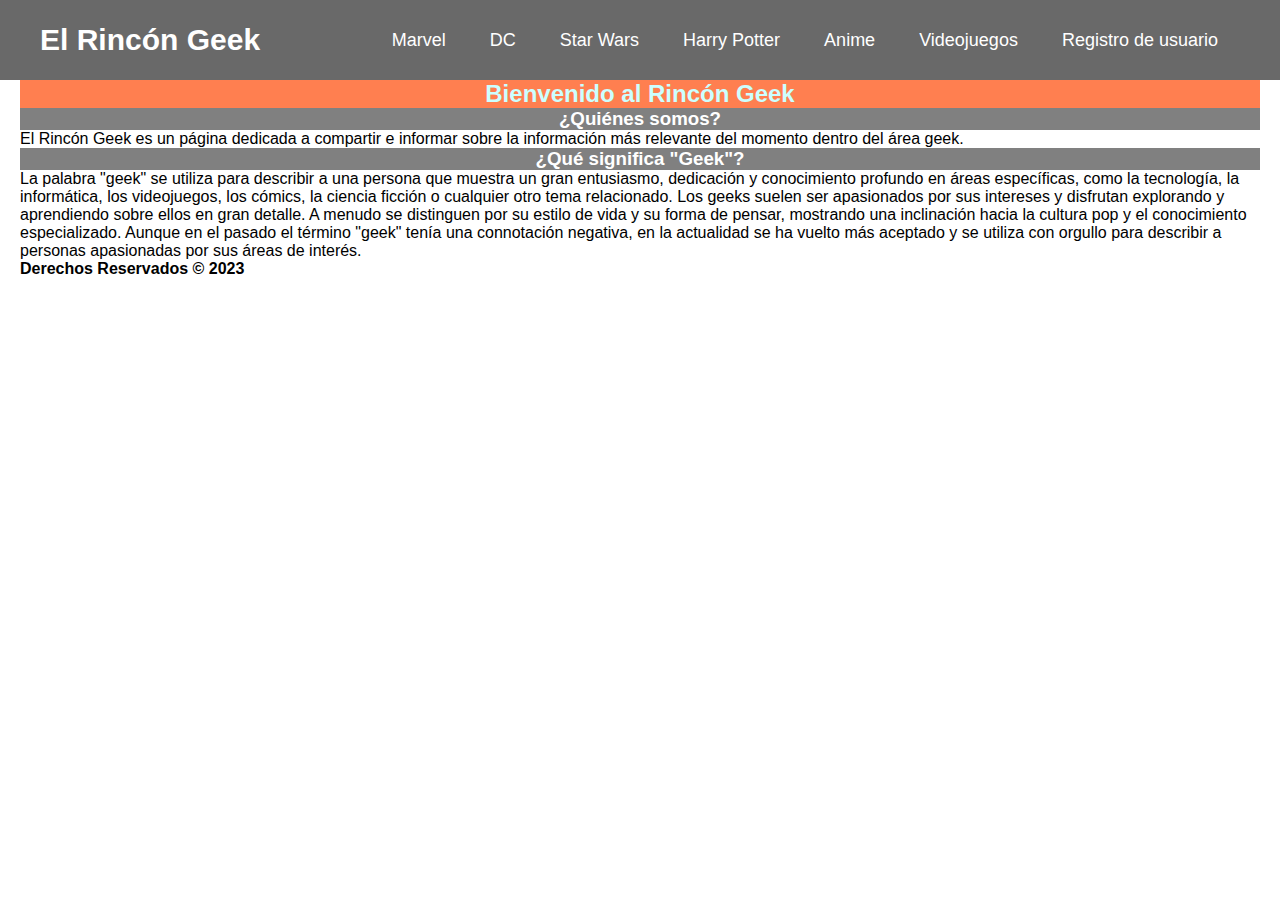
<file: src/main/resources/static/index.html>
<!DOCTYPE html>

<html>
    <head>
        <title>El Rincón Geek</title>
        <meta charset="UTF-8">
        <link href="css/Menu.css" rel="stylesheet" type="text/css"/>
        <link href="css/Estilos.css" rel="stylesheet" type="text/css"/>

    </head>
    <body>
        <header>
            <nav class="nav">
                <a class="nav-link logo" href="index.html">El Rincón Geek</a>
                <ul class="nav-menu">
                    <li class="nav-menu-item"><a class="nav-link nav-menu-link"href="Marvel.html">Marvel</a></li>
                    <li class="nav-menu-item"><a class="nav-link nav-menu-link" href="DC.html">DC</a></li>
                    <li class="nav-menu-item"><a class="nav-link nav-menu-link" href="Star Wars.html">Star Wars</a></li>
                    <li class="nav-menu-item"><a class="nav-link nav-menu-link" href="Harry Potter.html">Harry Potter</a></li>
                    <li class="nav-menu-item"><a class="nav-link nav-menu-link" href="Anime.html">Anime</a></li>
                    <li class="nav-menu-item"><a class="nav-link nav-menu-link" href="Videojuegos.html">Videojuegos</a></li>
                    <li class="nav-menu-item"><a class="nav-link nav-menu-link" href="Registro de usuario.html">Registro de usuario</a><li>
                </ul>
            </nav>
        </header>
        <h2 style="width: 100%; left: 0;  ">Bienvenido al Rincón Geek</h2>
        <section>
            
            <h3 style="text-align: center;background-color: grey;color: white; margin: 0">¿Quiénes somos?</h3>
            <article>
                <p>El Rincón Geek es un página dedicada a compartir e informar sobre la información más relevante del momento
                   dentro del área geek.</p>
            </article>
            <h3 style="text-align: center;background-color: grey;color: white;left: 80px; ">¿Qué significa "Geek"?</h3>
            <p> La palabra "geek" se utiliza para describir a una persona que muestra un gran entusiasmo, dedicación y conocimiento profundo en áreas específicas, como la tecnología, la informática, los videojuegos, los cómics, la ciencia ficción o cualquier otro tema relacionado. Los geeks suelen ser apasionados por sus intereses y disfrutan explorando y aprendiendo sobre ellos en gran detalle. 
                A menudo se distinguen por su estilo de vida y su forma de pensar, mostrando una inclinación hacia la cultura pop y el conocimiento especializado. 
                 Aunque en el pasado el término "geek" tenía una connotación negativa, en la actualidad se ha vuelto más aceptado y se utiliza con orgullo para describir a personas apasionadas por sus áreas de interés.
            </p>
            
            
        </section>
        <footer>
            <h4>Derechos Reservados &COPY; 2023</h4>
        </footer>
        
    </body>
    
</html>
</file>
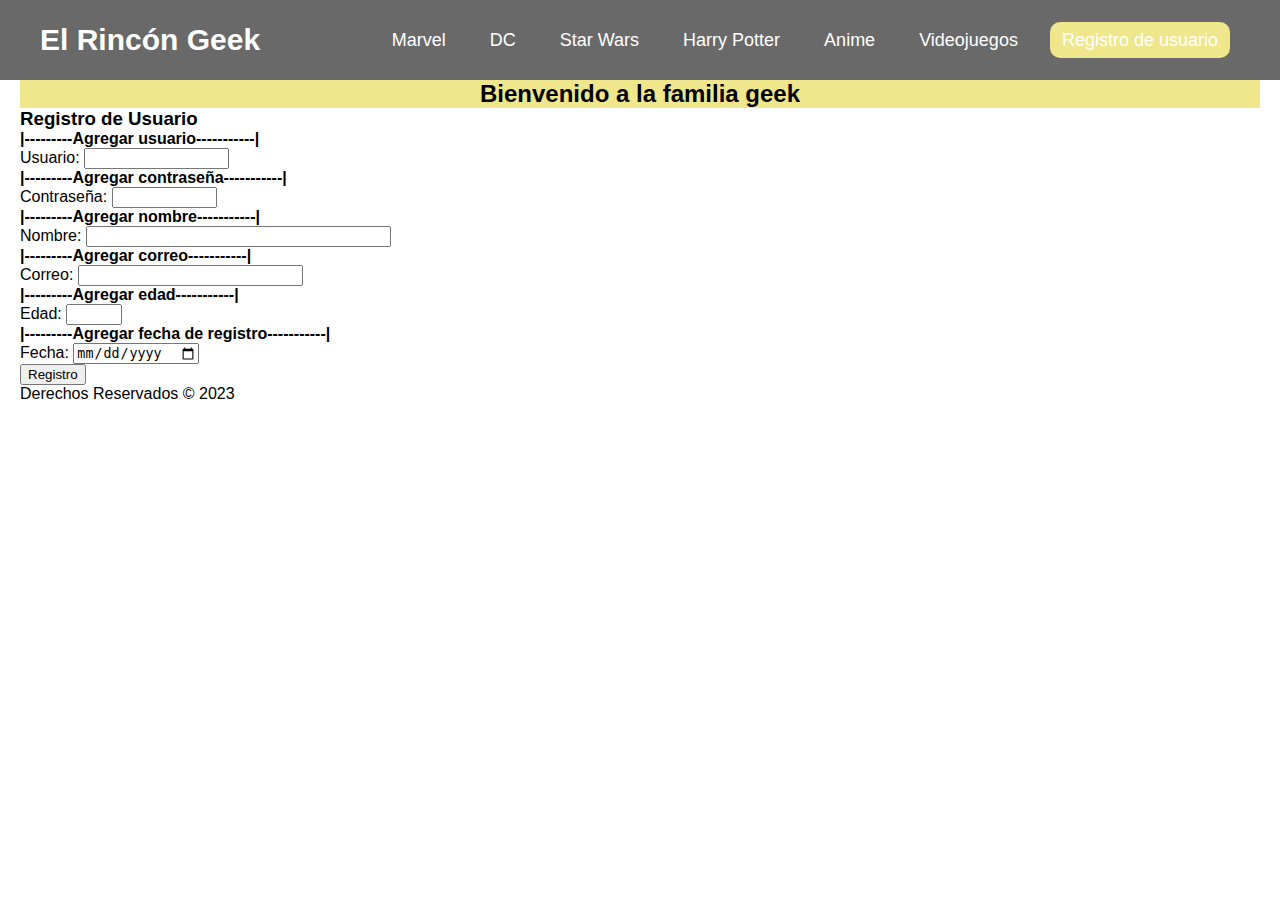
<file: src/main/resources/static/Registro de usuario.html>
<!DOCTYPE html>

<html>
    <head>
        <title>El Rincón Geek</title>
        <meta charset="UTF-8">
        <link href="css/Menu.css" rel="stylesheet" type="text/css"/>
        <link href="css/Estilos.css" rel="stylesheet" type="text/css"/>
    </head>
    <body>
        <header>
            <nav class="nav">
                <a class="nav-link logo" href="index.html">El Rincón Geek</a>
                <ul class="nav-menu">
                    <li class="nav-menu-item"><a class="nav-link nav-menu-link"href="Marvel.html">Marvel</a></li>
                    <li class="nav-menu-item"><a class="nav-link nav-menu-link" href="DC.html">DC</a></li>
                    <li class="nav-menu-item"><a class="nav-link nav-menu-link" href="Star Wars.html">Star Wars</a></li>
                    <li class="nav-menu-item"><a class="nav-link nav-menu-link" href="Harry Potter.html">Harry Potter</a></li>
                    <li class="nav-menu-item"><a class="nav-link nav-menu-link" href="Anime.html">Anime</a></li>
                    <li class="nav-menu-item"><a class="nav-link nav-menu-link" href="Videojuegos.html">Videojuegos</a></li>
                    <li class="nav-menu-item"><a class="nav-link nav-menu-link" href="Registro de usuario.html" style="background-color: khaki">Registro de usuario</a><li>
                </ul>
            </nav>
        </header>
        <aside>
            <h2 style="background-color: khaki; color: black">Bienvenido a la familia geek</h2
            <section>
                <article>
                     <h3>Registro de Usuario</h3>
                     <form action="/usuario/registro" method="post">
                         <h4>|---------Agregar usuario-----------|</h4>
                        Usuario: <input required="true" type="text" name="username" value="" size="15" /><br/>
                        <h4>|---------Agregar contraseña-----------|</h4>
                        Contraseña: <input required="true" type="password" name="password" value="" size="10" /><br/>
                        <h4>|---------Agregar nombre-----------|</h4>
                        Nombre: <input required="true" type="text" name="nombre" value="" size="35" /><br/>
                        <h4>|---------Agregar correo-----------|</h4>
                        Correo: <input required="true" type="email" name="correo" value="" size="25" /><br/>
                        <h4>|---------Agregar edad-----------|</h4>
                        Edad: <input type="number" name="edad" value="" min="18" max="68" /><br/>
                        <h4>|---------Agregar fecha de registro-----------|</h4>
                        Fecha: <input type="date" name="fActivo" value="" /><br/>
                        <input type="submit" value="Registro" />
                    </form>
                </article>
            </section>
        </aside>
        <footer>
            <p>Derechos Reservados &COPY; 2023</p>
        </footer>
    </body>
</html>
</file>
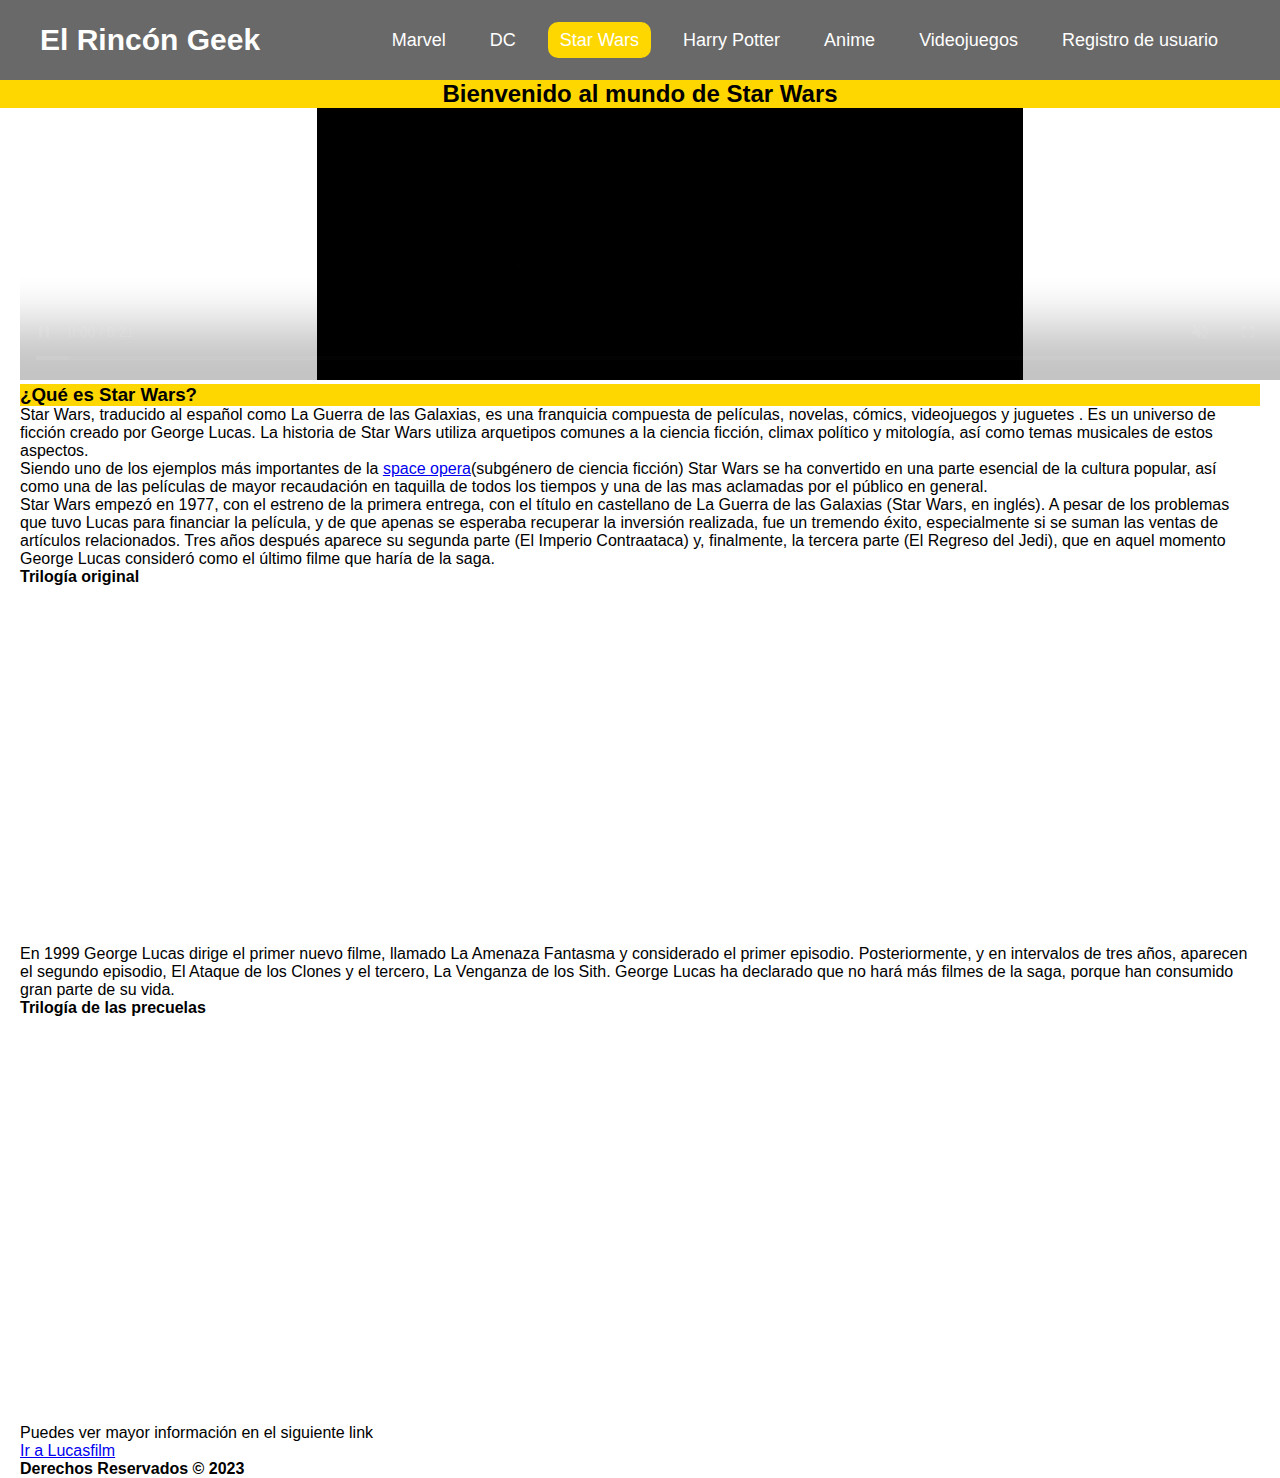
<file: src/main/resources/static/Star Wars.html>
<!DOCTYPE html>

<html>
    <head>
        <title>El Rincón Geek</title>
        <meta charset="UTF-8">
        <link href="css/Menu.css" rel="stylesheet" type="text/css"/>
        <link href="css/Estilos.css" rel="stylesheet" type="text/css"/>
    </head>
    <body>
        <header>
            <nav class="nav">
                <a class="nav-link logo" href="index.html">El Rincón Geek</a>
                <ul class="nav-menu">
                    <li class="nav-menu-item"><a class="nav-link nav-menu-link"href="Marvel.html">Marvel</a></li>
                    <li class="nav-menu-item"><a class="nav-link nav-menu-link" href="DC.html">DC</a></li>
                    <li class="nav-menu-item"><a class="nav-link nav-menu-link" href="Star Wars.html" style="background-color: gold">Star Wars</a></li>
                    <li class="nav-menu-item"><a class="nav-link nav-menu-link" href="Harry Potter.html">Harry Potter</a></li>
                    <li class="nav-menu-item"><a class="nav-link nav-menu-link" href="Anime.html">Anime</a></li>
                    <li class="nav-menu-item"><a class="nav-link nav-menu-link" href="Videojuegos.html">Videojuegos</a></li>
                    <li class="nav-menu-item"><a class="nav-link nav-menu-link" href="Registro de usuario.html">Registro de usuario</a><li>
                </ul>
            </nav>
        </header>
        <aside>
            <h2 style="background-color: gold; color: black; position: fixed">Bienvenido al mundo de Star Wars</h2>
            <video width="1300" height="300" controls autoplay muted loop>
                <source src="css/videos/y2mate.com - Star Wars The Clone Wars Main Title Original  Kevin Kiner_1080p.mp4" type="video/mp4">
                Your browser does not support the <code>video</code> tag.
            </video>
            <h3 style="background-color: gold; color: black; width: 100%">¿Qué es Star Wars?</h3>
        </aside>
        <section>
            <article>
                <p>Star Wars, traducido al español como La Guerra de las Galaxias, es una franquicia compuesta de películas, novelas, cómics, videojuegos y juguetes . 
                Es un universo de ficción creado por George Lucas. 
                La historia de Star Wars utiliza arquetipos comunes a la ciencia ficción, climax político y mitología, así como temas musicales de estos aspectos.</p>
            </article>
            <article>
                <p>
                Siendo uno de los ejemplos más importantes de la <a href="https://www.wikiwand.com/es/Space_opera">space opera</a>(subgénero de ciencia ficción) 
                Star Wars se ha convertido en una parte esencial de la cultura popular, así como una de las películas de mayor 
                recaudación en taquilla de todos los tiempos y una de las mas aclamadas por el público en general.
            </p>
                
            </article>
            <article>
                <p>
                Star Wars empezó en 1977, con el estreno de la primera entrega, con el título en castellano de La Guerra de las Galaxias (Star Wars, en inglés). 
                A pesar de los problemas que tuvo Lucas para financiar la película, y de que apenas se esperaba recuperar la inversión realizada, fue un tremendo éxito, 
                especialmente si se suman las ventas de artículos relacionados. Tres años después aparece su segunda parte (El Imperio Contraataca) y, finalmente, la tercera parte (El Regreso del Jedi), 
                que en aquel momento George Lucas consideró como el último filme que haría de la saga.
            </p>
            <h4>Trilogía original</h4>
            </article>
            <article>
                <iframe width="836" height="355" src="https://www.youtube.com/embed/qWhIxqwpMGM" title="Star Wars Original Trilogy: The Tribute" frameborder="0" allow="accelerometer; autoplay; clipboard-write; encrypted-media; gyroscope; picture-in-picture; web-share" allowfullscreen></iframe>
            </article>
            <article>
                <p>
               En 1999 George Lucas dirige el primer nuevo filme, llamado La Amenaza Fantasma y considerado el primer episodio. 
               Posteriormente, y en intervalos de tres años, aparecen el segundo episodio, 
               El Ataque de los Clones y el tercero, La Venganza de los Sith. George Lucas ha declarado que no hará más filmes de la saga, porque han consumido gran parte de su vida. 
            </p>
            </article>
            <h4>Trilogía de las precuelas</h4>
            <article>
                <iframe width="716" height="403" src="https://www.youtube.com/embed/iamOvX3HcJQ" title="Star Wars: The Prequel Trilogy | A Tribute" frameborder="0" allow="accelerometer; autoplay; clipboard-write; encrypted-media; gyroscope; picture-in-picture; web-share" allowfullscreen></iframe>
            </article>
            <article>
                <p>
                    Puedes ver mayor información en el siguiente link
                </p>
                <a href="https://www.lucasfilm.com">Ir a Lucasfilm</a>
            </article>
            
        </section>
        <footer>
            <h4>Derechos Reservados &COPY; 2023</h4>
        </footer>
    </body>
</html>
</file>
<file: src/main/resources/static/css/Menu.css>
* {
   margin: 0; 
   box-sizing: border-box;
}

body {
    font-family: sans-serif;
    padding: 80px 20px 0;
}

header {
     position:fixed;
    background-color: dimgrey;
    height: 80px;
    width: 100%;
    top: 0;
    left: 0;
}

.nav {
    display: flex;
    justify-content: space-between;
    margin: 0 auto;
}

.nav-link {
    text-decoration: none;
    color: white;
}

.logo {
    font-size: 30px;
    font-weight: bold;
    padding: 0 40px;
    line-height: 80px;
}

.nav-menu {
    display: flex;
    margin-right: 40px;
    list-style: none;
}

.nav-menu-item {
    font-size: 18px;
    margin: 0 10px;
    line-height: 80px;
}

.nav-menu-link:hover{
    background-color: crimson;
    transition: 0.5s;
}

.nav-menu-link {
    padding: 8px 12px;
    border-radius: 10px;
}

section{
    justify-content: space-around;
}
</file>
<file: src/main/resources/static/css/Estilos.css>
p{
    
}


h1,h2{
    text-align: center;
}



h2{
    width: 100%;
    background-color: coral;
    color: #ccffff;
    left: 0;
    right: 0;
    
}

h3{
    width: 100%;
    left: 0;
    right: 0;
}

thead tr{
    
}

tbody tr:nth-child(even){
    background-color: gray;
}

tbody tr:nth-child(odd){
    
}
</file>
